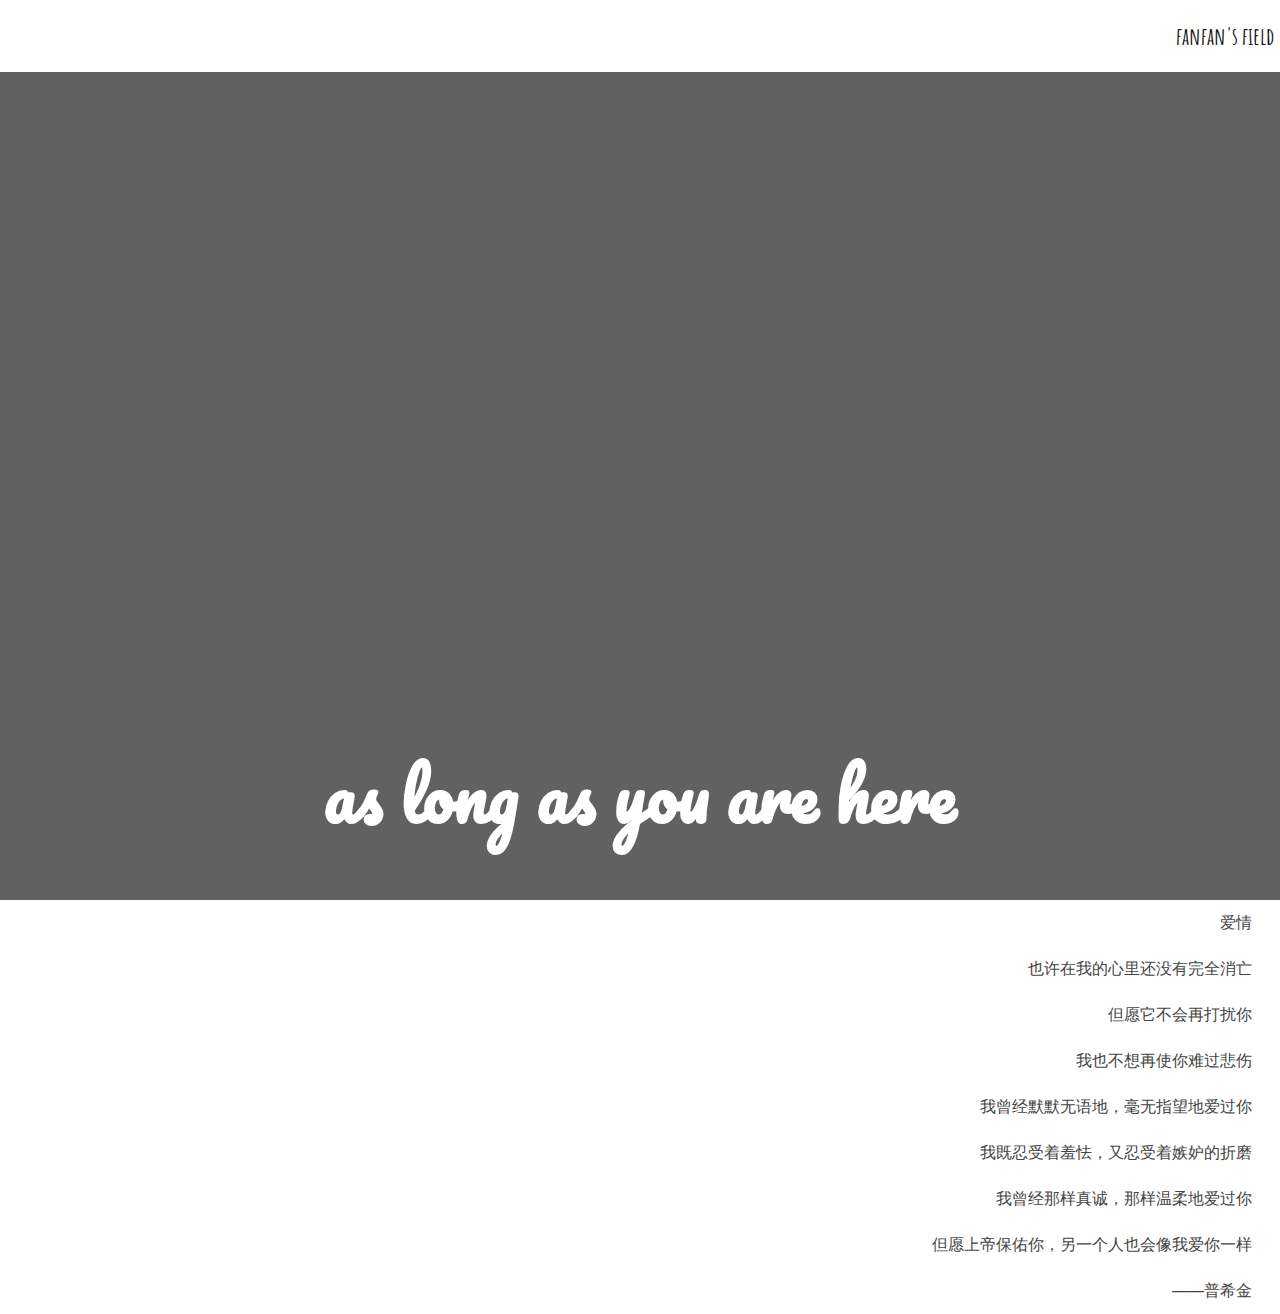
<file: index.html>
<!DOCTYPE html>
<html lang="en">
<head>
    <meta charset="UTF-8">
    <title>fanfan's field</title>
    <link href='//fonts.googleapis.com/css?family=Pacifico' rel='stylesheet' type='text/css'>
    <link href='//fonts.googleapis.com/css?family=Amatic+SC' rel='stylesheet' type='text/css'>
    <link rel="stylesheet" href="c.css"/>
</head>
<body>
<h2>fanfan's field</h2>
<header>
    <h1><h3>as long as you are here</h3></h1>
</header>
<section id="section">
</section>
<section id="poetry">
爱情<br>
也许在我的心里还没有完全消亡<br>
但愿它不会再打扰你<br>
我也不想再使你难过悲伤<br>
我曾经默默无语地，毫无指望地爱过你<br>
我既忍受着羞怯，又忍受着嫉妒的折磨<br>
我曾经那样真诚，那样温柔地爱过你<br>
但愿上帝保佑你，另一个人也会像我爱你一样<br>
——普希金
</section>
</body>
</html>
</file>
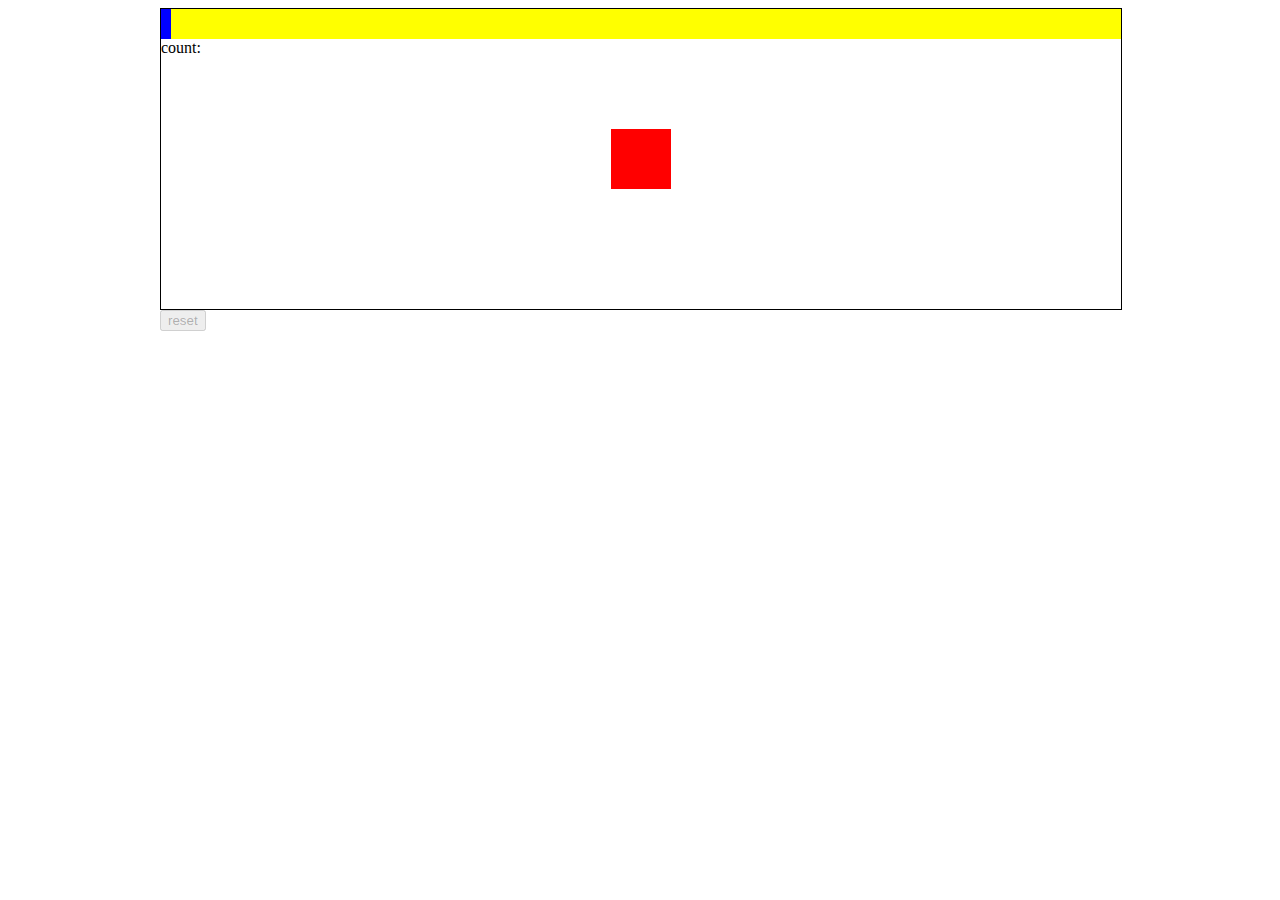
<file: demo/game/index.html>
<!doctype html>
<html class="no-js" lang="">
<head>
    <meta http-equiv="content-type" content="text/html;charset=utf-8">
    <title>demo</title>
    <meta name="description" content="">
    <meta name="HandheldFriendly" content="True">
    <meta name="MobileOptimized" content="320">
    <meta name="viewport"
          content="width=device-width, initial-scale=1.0, maximum-scale=1.0, minimum-scale=1.0, user-scalable=0"/>
    <meta http-equiv="cleartype" content="on">
    <meta content="telephone=no" name="format-detection" />
    <meta name="msapplication-TileColor" content="#222222">
    <link rel="stylesheet" href="game.css">

</head>
<body>
<!-- 框架 -->
<div class="wrapper" id="wrapper">
    <div class="main-container">
        <div id="stage">
            <div id="line"><div id="block"></div></div>
            <div>count:<span id="count"></span></div>
            <div id="sum"></div>
            <div id="redBg"></div>
            <div id="red"></div>
        </div>
        <button id="reset" disabled>reset</button>
    </div>
</div>


<!-- Add your site or application content here -->
<script src="zepto.min.js"></script>
<script src="game.js"></script>
</body>
</html>
</file>
<file: c.css>
html {
    -webkit-text-size-adjust: 100%;
    -ms-text-size-adjust: 100%;
    text-rendering: optimizelegibility;
}
body {
    margin: 0;
    font-family: "PingFang SC", "Helvetica Neue", Helvetica, Arial, "Hiragino Sans GB", "Microsoft Yahei", 微软雅黑, STHeiti, 华文细黑, sans-serif;
    -webkit-font-smoothing: antialiased;
}
header {
    width: 100%;
    height: 92vh;
    background: url(//ww2.sinaimg.cn/large/7b621d1egw1eoeva7y4jqj21kw0zk7wh.jpg) no-repeat center center;
    background-size: cover;
    position: relative;
}
h3 {
    white-space: nowrap;
    margin: 0;
    position: absolute;
    top: 80%;
    left: 50%;
    -webkit-transform: translateX(-50%);
    transform: translateX(-50%);
    z-index: 1;
    color: #fff;
    font-family: 'Pacifico', cursive;
    font-size: 68px;
    -webkit-font-smoothing: antialiased;
    -moz-font-smoothing: antialiased;
    -ms-font-smoothing: antialiased;
    -o-font-smoothing: antialiased;
    font-smoothing: antialiased;
    -webkit-animation: 6s move forwards;
    animation: 6s move forwards;
}
@-webkit-keyframes move {
    0% {
        top: 80%;
        font-size: 68px;
    }
    100% {
        top: 26%;
        font-size: 40px;
    }
}
@keyframes move {
    0% {
        top: 80%;
        font-size: 68px;
    }
    100% {
        top: 26%;
        font-size: 40px;
    }
}
h2 {
    height: 8vh;
    padding-right: 6px;
    line-height: 8vh;
    text-align: right;
    font-family: 'Amatic SC', cursive;
    -webkit-font-smoothing: antialiased;
    -moz-font-smoothing: antialiased;
    -ms-font-smoothing: antialiased;
    -o-font-smoothing: antialiased;
    font-smoothing: antialiased;
    color: #111;
    -webkit-animation: 1s bling infinite alternate;
    animation: 1s bling infinite alternate;
    margin: 0;
}
@-webkit-keyframes bling {
    0% {
        color: #111;
    }
    100% {
        color: #aaa;
    }
}
@keyframes bling {
    0% {
        color: #111;
    }
    100% {
        color: #aaa;
    }
}
h1 {
    margin: 0 auto;
    width: 100%;
    height: 100%;
    background: rgba(0, 0, 0, 0.618);
    -webkit-animation: 6s rainbow forwards;
    animation: 6s rainbow forwards;
}
@-webkit-keyframes rainbow {
    0% {
        background: rgba(0, 0, 0, 0.618);
    }
    100% {
        background: rgba(0, 0, 0, 0.1);
    }
}
@keyframes rainbow {
    0% {
        background: rgba(0, 0, 0, 0.618);
    }
    100% {
        background: rgba(0, 0, 0, 0.1);
    }
}
#poetry {
    text-align: right;
    line-height: 46px;
    padding-right: 28px;
    color: #444;
}
</file>
<file: demo/game/game.css>
body {
    visibility: visible;
}

#wrapper {
    width: 100%;
    position: relative;
    margin: 0 auto;
    max-width: 960px;
}

#stage {
    width: 100%;
    height: 300px;
    border: 1px solid black;
    overflow: hidden;
    position: relative;

}

#red{
    width:40px;
    height:40px;
    background-color: red;
    position: absolute;
    top:50%;
    left:50%;
    -webkit-transform: translate(-50%,-50%);
    transform: translate(-50%,-50%);
}
#redBg{
    width:60px;
    height:60px;
    background-color: red;
    position: absolute;
    top:50%;
    left:50%;
    -webkit-transform: translate(-50%,-50%);
    transform: translate(-50%,-50%);
}
#line{
    height:30px;
    position: relative;
    background-color: #ffff00;
}
#block{
    width: 10px;
    height:30px;
    background-color: blue;
    position: absolute;
    left:0%;
    top:0;
    /*-webkit-transition:all 10s linear;*/
}

@media screen  and (min-device-width: 960px) {
    /*#wrapper {*/
    /*width: 960px;*/
    /*}*/
}

@media (-webkit-min-device-pixel-ratio: 2),
(min--moz-device-pixel-ratio: 2),
(min-resolution: 2dppx),
(min-resolution: 192dpi) {

}
</file>
